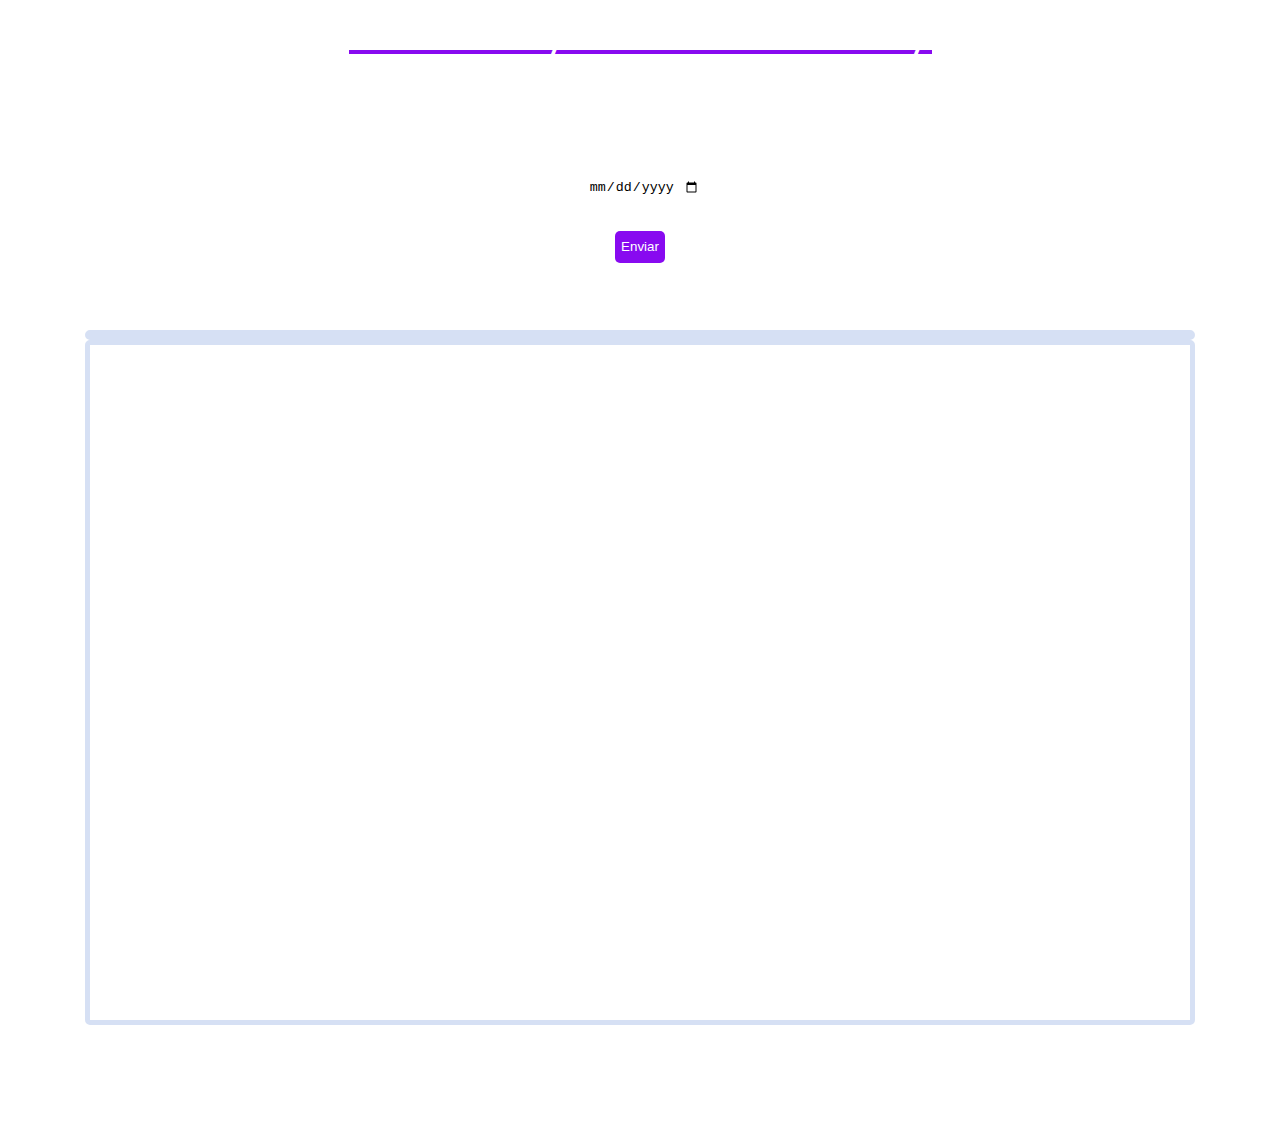
<file: index.html>
<!DOCTYPE html>
<html lang="en-US">

<head>
  <meta charset="UTF-8">
  <meta name="viewport" content="width=device-width, initial-scale=1.0">
  <title>APOD</title>
  <link href="https://fonts.googleapis.com/css2?family=Poppins:wght@300&display=swap" rel="stylesheet">
  <link rel="stylesheet" href="css/reset.css">
  <link rel="stylesheet" href="css/style.css"> 
</head>

<body>
  <h1 class="titulo">Astronomy Picture of the Day</h1>

  <h2 class="subtitulo">Discover the cosmos! Each day a different image or photograph of our fascinating universe is featured, along with a brief explanation written by a professional astronomer.</h2>
  
  <form class="form">
    <input type="date" name="data" id="data" required>

    <button type="submit" class="submit">Enviar</button>
  </form>
  
  <p class="data"></p>
  
  <div class="url">
    <img class="img">
    <iframe  class="video" allowfullscreen></iframe>
  </div>
  
  <p class="legenda"></p>

  <p class="copyright"></p>

  <p class="explanacao"></p>

  <script src="js/index.js"></script>
  <script>
    
  </script>
</body>

</html>
</file>
<file: css/style.css>
*{
  text-align: center;
}

body{
  display: flex;
  flex-flow: column;
  align-items: center;  
  margin: 10px 90px 0;
  background: url(https://s1.1zoom.me/b5050/435/427757-Kycb_1366x768.jpg);
  background-size: cover;
  color: #FFF;
  font-family: 'Poppins', sans-serif;
}

.titulo, 
.subtitulo,
.form, 
.data, 
.url,
.legenda, 
.copyright, 
.explanacao{
  margin-bottom: 3vh;
}

.titulo{
  font-size: 2.5rem;
  margin-bottom: 5vh;
  border-bottom: 0.5vh solid #880AF0;
}

.form{
  display: flex;
  flex-flow: column;
  align-items: center;
}

#data{
  height: 2rem;
  color: #000;
  padding: 0.rem;
}

.submit{
  cursor: pointer;
  height: 2rem;
  background: #880AF0;
  color: #FFF;
}

.form *{
  margin: 1.5vh;
  border: none;
  border-radius: 5px;
}

.url{
  width: 100%;
  display: flex;
  flex-flow: column;
  align-items: center;;
}

.img, .video{
  border-radius: 5px;
  border: 5px solid rgba(50, 100, 200, 0.2);
  width: 100%;
  height: 100%;
}

.video{
  height: 75vh;
}

.oculto{
  visibility: hidden;
  height: 0px;
  width: 0px;
}

@media(max-width: 650px){
  .video{
    height: 100%;
    width: 100%;  
    
  }
}
</file>
